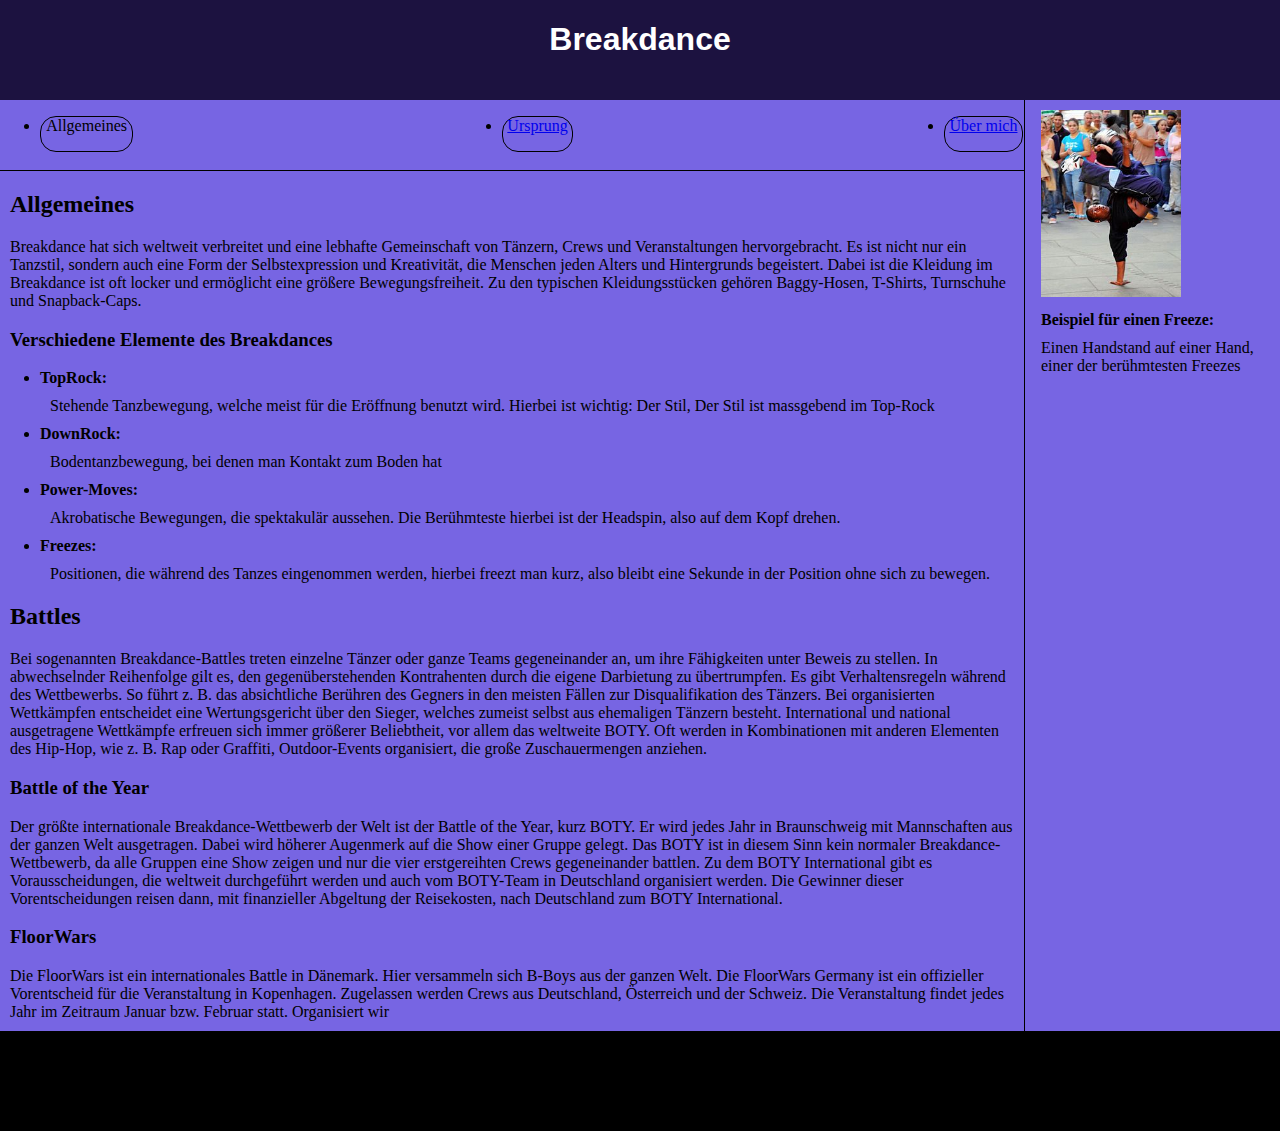
<file: index.html>
<!DOCTYPE html>
<html lang="de">
<head>
    <meta charset="UTF-8">
    <meta name="viewport" content="width=device-width, initial-scale=1.0">
    <title>Breakdance</title>
    <link href='https://fonts.cdnfonts.com/css/roboto' rel='stylesheet'>
    <link href="https://fonts.cdnfonts.com/css/skranji" rel="stylesheet">
    <link rel="stylesheet" href="CSS/style.css">

</head>
<body>
    <header>
        <h1>Breakdance</h1>
    </header>
    <nav>
        <ul>
            <li><div>Allgemeines</div></li>
            <li><a href="Ursprung.html"><div>Ursprung</div></a></li>
            <li><a href="Ueber-mich.html"><div>Über mich</div></a></li>
        </ul>
    </nav>
    <main>
        <h2>Allgemeines</h2>
        <div>
            <p>Breakdance hat sich weltweit verbreitet und eine lebhafte Gemeinschaft von Tänzern, Crews und Veranstaltungen hervorgebracht. Es ist nicht nur ein Tanzstil, sondern auch eine Form der Selbstexpression und Kreativität, die Menschen jeden Alters und Hintergrunds begeistert. Dabei ist die Kleidung im Breakdance ist oft locker und ermöglicht eine größere Bewegungsfreiheit. Zu den typischen Kleidungsstücken gehören Baggy-Hosen, T-Shirts, Turnschuhe und Snapback-Caps.</p>
            <h3>Verschiedene Elemente des Breakdances</h3>
            <ul>
                <li><h4><strong>TopRock:</strong></h4><p>Stehende Tanzbewegung, welche meist für die Eröffnung benutzt wird. Hierbei ist wichtig: Der Stil, Der Stil ist massgebend im Top-Rock</p></li>
                <li><h4><strong>DownRock:</strong></h4><p>Bodentanzbewegung, bei denen man Kontakt zum Boden hat</p></li>
                <li><h4><strong>Power-Moves:</strong></h4><p>Akrobatische Bewegungen, die spektakulär aussehen. Die Berühmteste hierbei ist der Headspin, also auf dem Kopf drehen.</p> </li>
                <li><h4><strong>Freezes:</strong></h4><p>Positionen, die während des Tanzes eingenommen werden, hierbei freezt man kurz, also bleibt eine Sekunde in der Position ohne sich zu bewegen.</p></li>
            </ul>
        </div>
        <h2>Battles</h2>
        <p>Bei sogenannten Breakdance-Battles treten einzelne Tänzer oder ganze Teams gegeneinander an, um ihre Fähigkeiten unter Beweis zu stellen. In abwechselnder Reihenfolge gilt es, den gegenüberstehenden Kontrahenten durch die eigene Darbietung zu übertrumpfen. Es gibt Verhaltensregeln während des Wettbewerbs. So führt z. B. das absichtliche Berühren des Gegners in den meisten Fällen zur Disqualifikation des Tänzers. Bei organisierten Wettkämpfen entscheidet eine Wertungsgericht über den Sieger, welches zumeist selbst aus ehemaligen Tänzern besteht. International und national ausgetragene Wettkämpfe erfreuen sich immer größerer Beliebtheit, vor allem das weltweite BOTY. Oft werden in Kombinationen mit anderen Elementen des Hip-Hop, wie z. B. Rap oder Graffiti, Outdoor-Events organisiert, die große Zuschauermengen anziehen.</p>
        <h3>Battle of the Year</h3>
        <p>Der größte internationale Breakdance-Wettbewerb der Welt ist der Battle of the Year, kurz BOTY. Er wird jedes Jahr in Braunschweig mit Mannschaften aus der ganzen Welt ausgetragen. Dabei wird höherer Augenmerk auf die Show einer Gruppe gelegt. Das BOTY ist in diesem Sinn kein normaler Breakdance-Wettbewerb, da alle Gruppen eine Show zeigen und nur die vier erstgereihten Crews gegeneinander battlen. Zu dem BOTY International gibt es Vorausscheidungen, die weltweit durchgeführt werden und auch vom BOTY-Team in Deutschland organisiert werden. Die Gewinner dieser Vorentscheidungen reisen dann, mit finanzieller Abgeltung der Reisekosten, nach Deutschland zum BOTY International.</p>
        <h3>FloorWars</h3>
        <p>Die FloorWars ist ein internationales Battle in Dänemark. Hier versammeln sich B-Boys aus der ganzen Welt. Die FloorWars Germany ist ein offizieller Vorentscheid für die Veranstaltung in Kopenhagen. Zugelassen werden Crews aus Deutschland, Österreich und der Schweiz. Die Veranstaltung findet jedes Jahr im Zeitraum Januar bzw. Februar statt. Organisiert wir</p>
    </main>
    <aside><img class="test" src="Bilder/Freeze.jpg" alt="Bild von einem Freeze">
    <h4>Beispiel für einen Freeze:</h4>
<p>Einen Handstand auf einer Hand, einer der berühmtesten Freezes</p></aside>
<footer></footer>
</body>
</html>
</file>
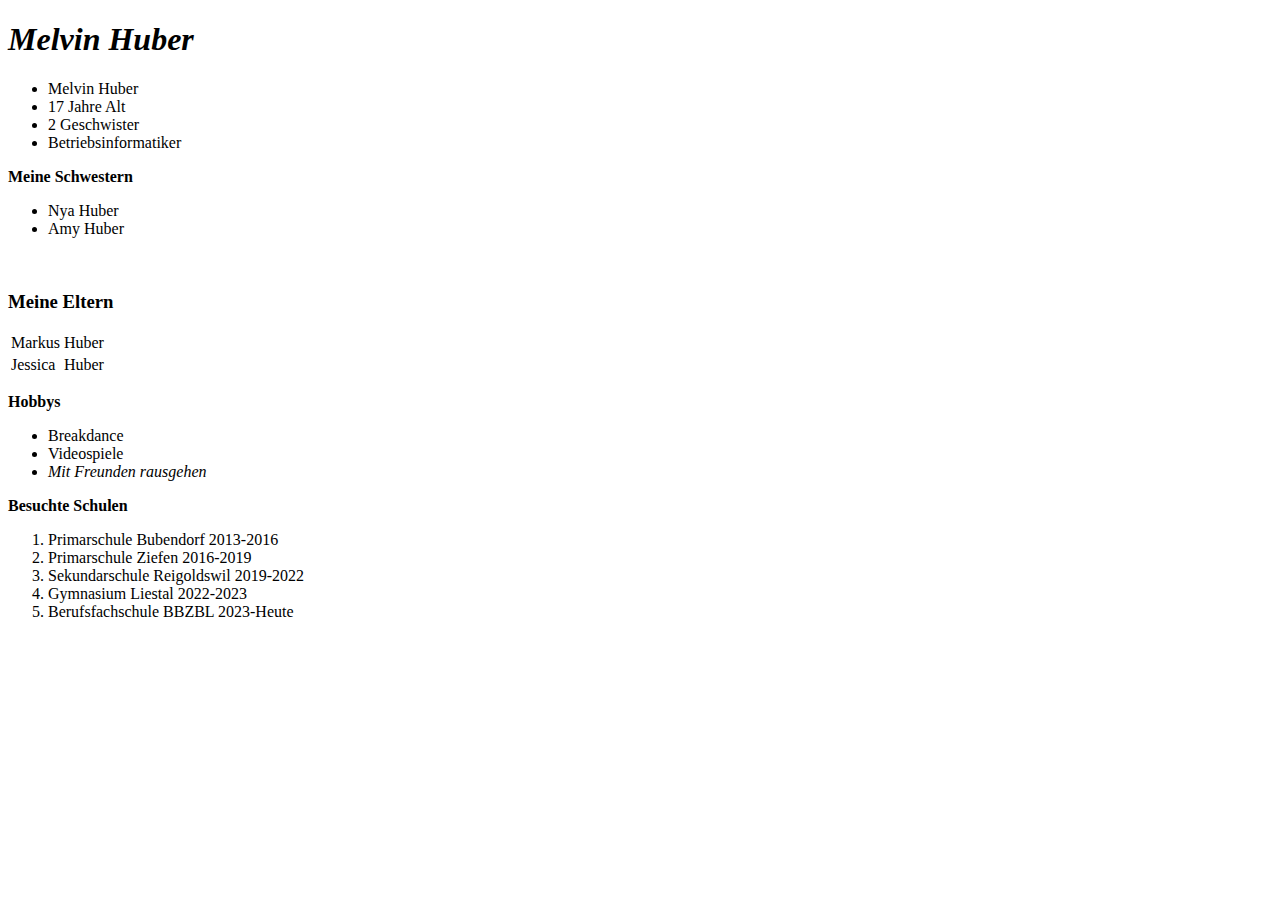
<file: B7 8.html>
<!DOCTYPE html>
<html lang="en">
<head>
    <meta charset="UTF-8">
    <meta name="viewport" content="width=device-width, initial-scale=1.0">
    <title>Test</title>
</head>
<body>
    <h1><em> Melvin Huber</em></h1>
    <ul>
        <li>Melvin Huber</li>
        <li>17 Jahre Alt</li>
        <li>2 Geschwister</li>
        <li>Betriebsinformatiker</li>
    </ul>
    <p><strong>Meine Schwestern</strong></p>
    <ul>
        <li>Nya Huber</li>
        <li>Amy Huber</li>
    </ul><br>
    <h3>Meine Eltern</h3>
    <table>
        <tr>
            <td>Markus</td><td>Huber</td>
        </tr>
        <tr>
            <td>Jessica</td><td>Huber</td>
        </tr>
    </table>
    <p><strong>Hobbys</strong></p>
    <ul>
        <li>Breakdance</li>
        <li>Videospiele</li>
        <li><em>Mit Freunden rausgehen</em></li>
    </ul>
    <p><strong>Besuchte Schulen</strong></p>
    <ol>
        <li>Primarschule Bubendorf 2013-2016</li>
        <li>Primarschule Ziefen 2016-2019</li>
        <li>Sekundarschule Reigoldswil 2019-2022</li>
        <li>Gymnasium Liestal 2022-2023</li>
        <li>Berufsfachschule BBZBL 2023-Heute</li>
    </ol>
</body>
</html>
</file>
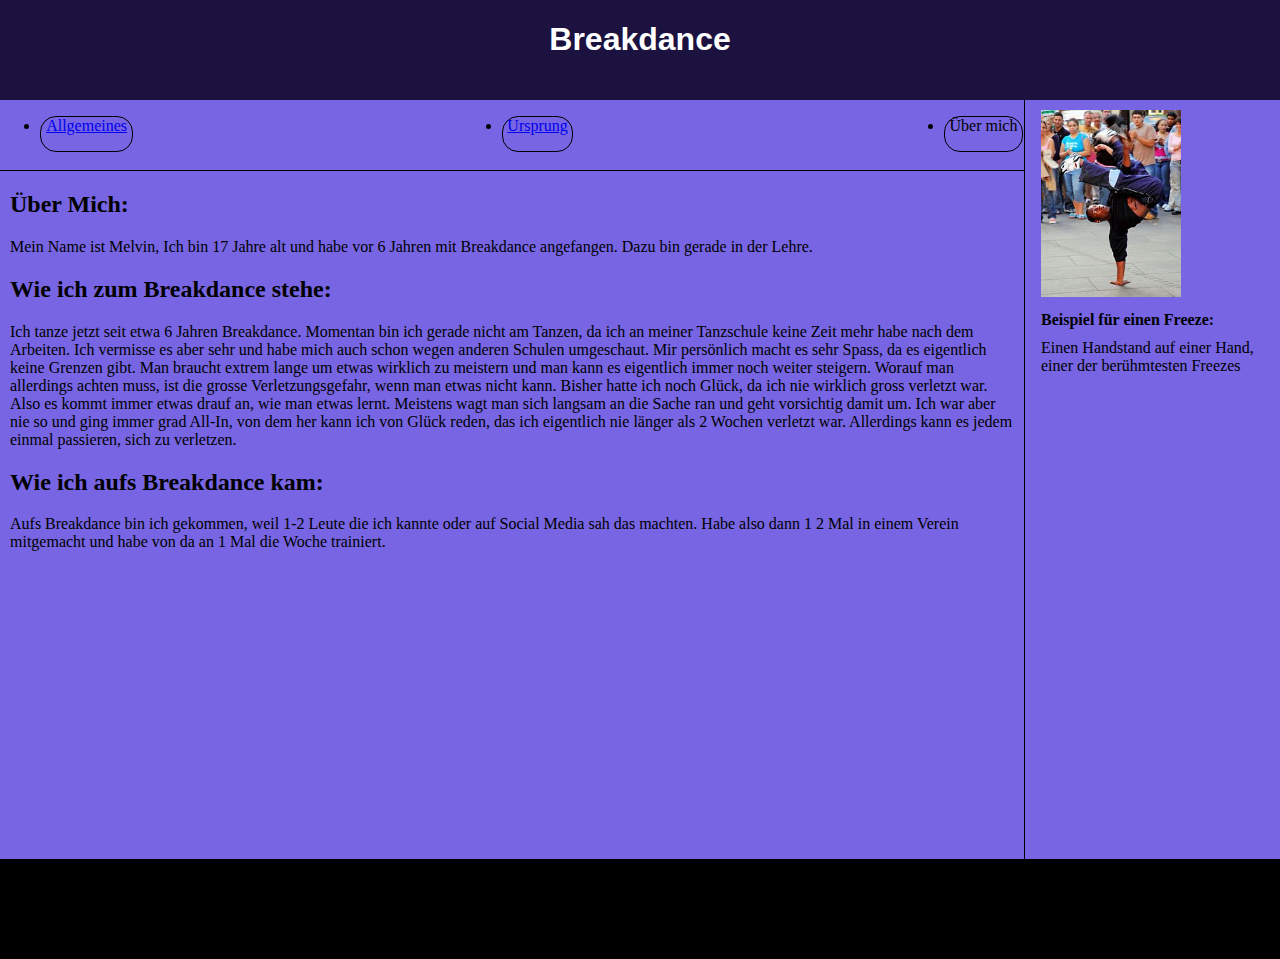
<file: Ueber-mich.html>
<!DOCTYPE html>
<html lang="de">
<head>
    <meta charset="UTF-8">
    <meta name="viewport" content="width=device-width, initial-scale=1.0">
    <title>Breakdance - Über mich</title>
    <link href='https://fonts.cdnfonts.com/css/roboto' rel='stylesheet'>
    <link href="https://fonts.cdnfonts.com/css/skranji" rel="stylesheet">
    <link rel="stylesheet" href="CSS/style.css">
</head>
<body>
    <header>
        <h1>Breakdance</h1>
    </header>
    <nav>
        <ul>
            <li> <a href="index.html"><div>Allgemeines</div></a></li>
            <li><a href="Ursprung.html"><div>Ursprung</div></a></li>
            <li><div>Über mich</div></li>
        </ul>
    </nav>
    <main>
        <h2>Über Mich:</h2>
        <div>
            <p>Mein Name ist Melvin, Ich bin 17 Jahre alt und habe vor 6 Jahren mit Breakdance angefangen. Dazu bin gerade in der Lehre.</p>
            <h2>Wie ich zum Breakdance stehe:</h2>
            <p>Ich tanze jetzt seit etwa 6 Jahren Breakdance. Momentan bin ich gerade nicht am Tanzen, da ich an meiner Tanzschule keine Zeit mehr habe nach dem Arbeiten. Ich vermisse es aber sehr und habe mich auch schon wegen anderen Schulen umgeschaut. Mir persönlich macht es sehr Spass, da es eigentlich keine Grenzen gibt. Man braucht extrem lange um etwas wirklich zu meistern und man kann es eigentlich immer noch weiter steigern. Worauf man allerdings achten muss, ist die grosse Verletzungsgefahr, wenn man etwas nicht kann. Bisher hatte ich noch Glück, da ich nie wirklich gross verletzt war. Also es kommt immer etwas drauf an, wie man etwas lernt. Meistens wagt man sich langsam an die Sache ran und geht vorsichtig damit um. Ich war aber nie so und ging immer grad All-In, von dem her kann ich von Glück reden, das ich eigentlich nie länger als 2 Wochen verletzt war. Allerdings kann es jedem einmal passieren, sich zu verletzen.</p>
        <h2>Wie ich aufs Breakdance kam:</h2>
        <p class="last">Aufs Breakdance bin ich gekommen, weil 1-2 Leute die ich kannte oder auf Social Media sah das machten. Habe also dann 1 2 Mal in einem Verein mitgemacht und habe von da an 1 Mal die Woche trainiert.</p>
        </div>
    </main>
    <aside><img src="Bilder/Freeze.jpg" alt="Bild von einem Freeze">
    <h4>Beispiel für einen Freeze:</h4>
<p>Einen Handstand auf einer Hand, einer der berühmtesten Freezes</p></aside>
    <footer class="Ueber"></footer>
</body>
</html>
</file>
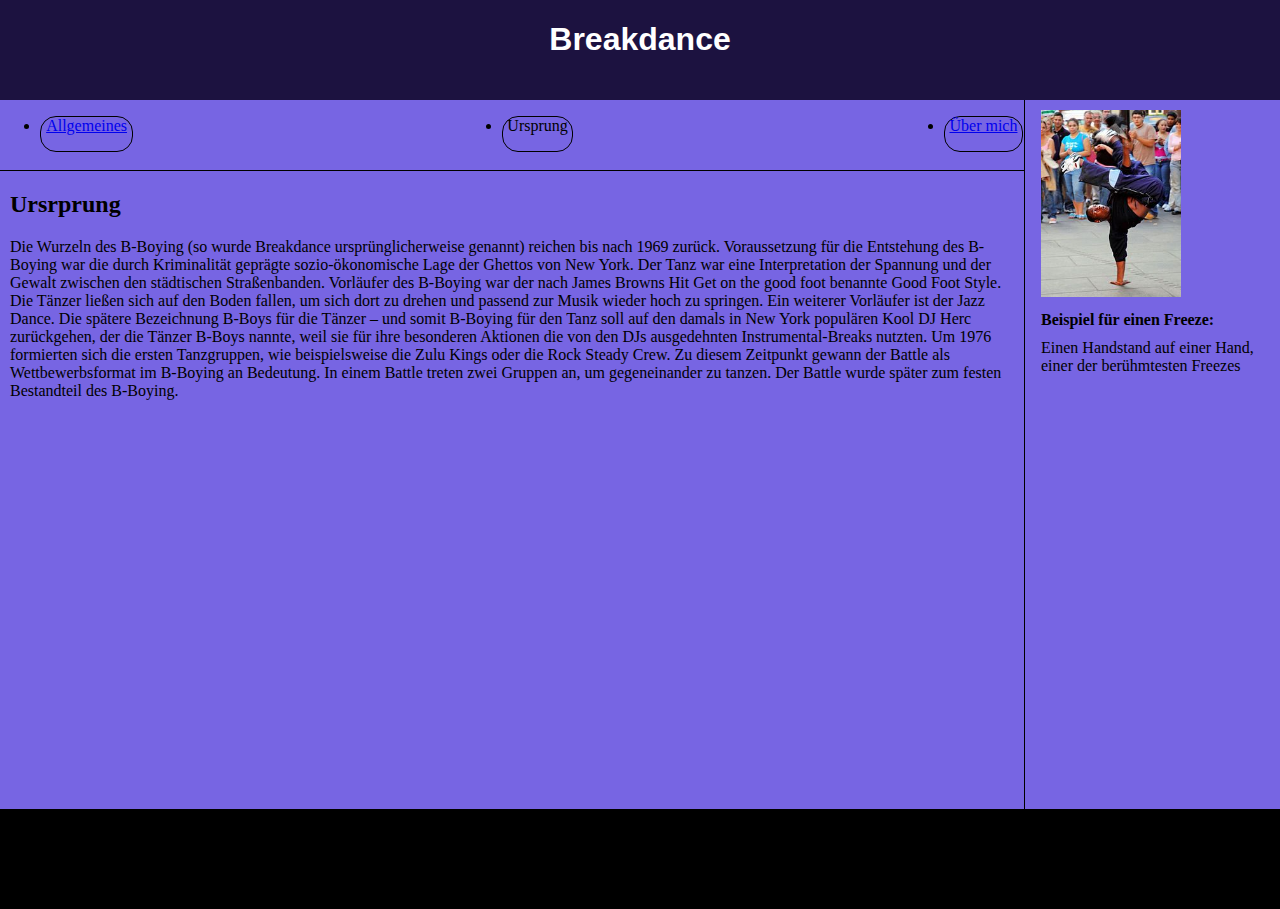
<file: Ursprung.html>
<!DOCTYPE html>
<html lang="de">
<head>
    <meta charset="UTF-8">
    <meta name="viewport" content="width=device-width, initial-scale=1.0">
    <title>Breakdance - Ursprung</title>
    <link href='https://fonts.cdnfonts.com/css/roboto' rel='stylesheet'>
    <link href="https://fonts.cdnfonts.com/css/skranji" rel="stylesheet">
    <link rel="stylesheet" href="CSS/style.css">

</head>
<body>
    <header>
        <h1>Breakdance</h1>
    </header>
    <nav>
        <ul>
            <li> <a href="index.html"><div>Allgemeines</div></a></li>
            <li><div>Ursprung</div></li>
            <li><a href="Ueber-mich.html"><div>Über mich</div></a></li>
        </ul>
    </nav>
    <main>
        <h2>Ursrprung</h2>
        <div>
            <p class="last2">Die Wurzeln des B-Boying (so wurde Breakdance ursprünglicherweise genannt) reichen bis nach 1969 zurück. Voraussetzung für die Entstehung des B-Boying war die durch Kriminalität geprägte sozio-ökonomische Lage der Ghettos von New York. Der Tanz war eine Interpretation der Spannung und der Gewalt zwischen den städtischen Straßenbanden. Vorläufer des B-Boying war der nach James Browns Hit Get on the good foot benannte Good Foot Style. Die Tänzer ließen sich auf den Boden fallen, um sich dort zu drehen und passend zur Musik wieder hoch zu springen. Ein weiterer Vorläufer ist der Jazz Dance. Die spätere Bezeichnung B-Boys für die Tänzer – und somit B-Boying für den Tanz  soll auf den damals in New York populären Kool DJ Herc zurückgehen, der die Tänzer B-Boys nannte, weil sie für ihre besonderen Aktionen die von den DJs ausgedehnten Instrumental-Breaks nutzten. Um 1976 formierten sich die ersten Tanzgruppen, wie beispielsweise die Zulu Kings oder die Rock Steady Crew. Zu diesem Zeitpunkt gewann der Battle als Wettbewerbsformat im B-Boying an Bedeutung. In einem Battle treten zwei Gruppen an, um gegeneinander zu tanzen. Der Battle wurde später zum festen Bestandteil des B-Boying.</p>
        </div>
    </main>
    <aside><img src="Bilder/Freeze.jpg" alt="Bild von einem Freeze">
    <h4>Beispiel für einen Freeze:</h4>
<p>Einen Handstand auf einer Hand, einer der berühmtesten Freezes</p></aside>
    <footer class="Ursprung"></footer>
</body>
</html>
</file>
<file: CSS/style.css>
body{
    font-family: 'Roboto';
    display: grid;
    height: 100%;
    background-color: #7765e3;
    margin: 0;
    grid-template-columns: 80% 20%;
    grid-template-rows: 100px 70px 1fr 100px;
    grid-template-areas: 
            "header header"
            "nav aside"
            "main aside"
            "footer footer";
}
header{
    grid-area: header;
    text-align: center;
    background-color: #1c1240;
    color:white;
    width: 100%;
}
nav{
    grid-area: nav;
    padding-right: 10px;
}
nav ul{
    display: flex;
    justify-content: space-between;
        height: 3rem;

}

main{
    grid-area: main;
    border-top: 1px solid black;
}
aside{
    grid-area: aside;
    border-left: 1px solid  black;
}
footer{
    grid-area: footer;
    background-color: black;
}
header h1{
    font-family: 'Skranji', sans-serif;
                                                
}
aside img{
    width: 55%;
    margin-top: 10px;
    margin-left: 1rem;
}

li div{
    height: 70%;
    width: 110%;
    border: 1px solid black;
    border-radius: 1rem;
    text-align: center;
}
p{
    margin: 0;
    padding-left: 10px;
    margin-right: 10px;
    margin-top: 10px;
    margin-bottom: 10px;
}
h4{
    margin: 0;
    margin-top: 10px;
}
h2, h3{
    margin-left: 10px;
}

aside p, aside h4{
    padding-left: 1rem;
}
.last{
    margin-bottom: 30%;
}
.last2{
    margin-bottom: 40%;
}
</file>
